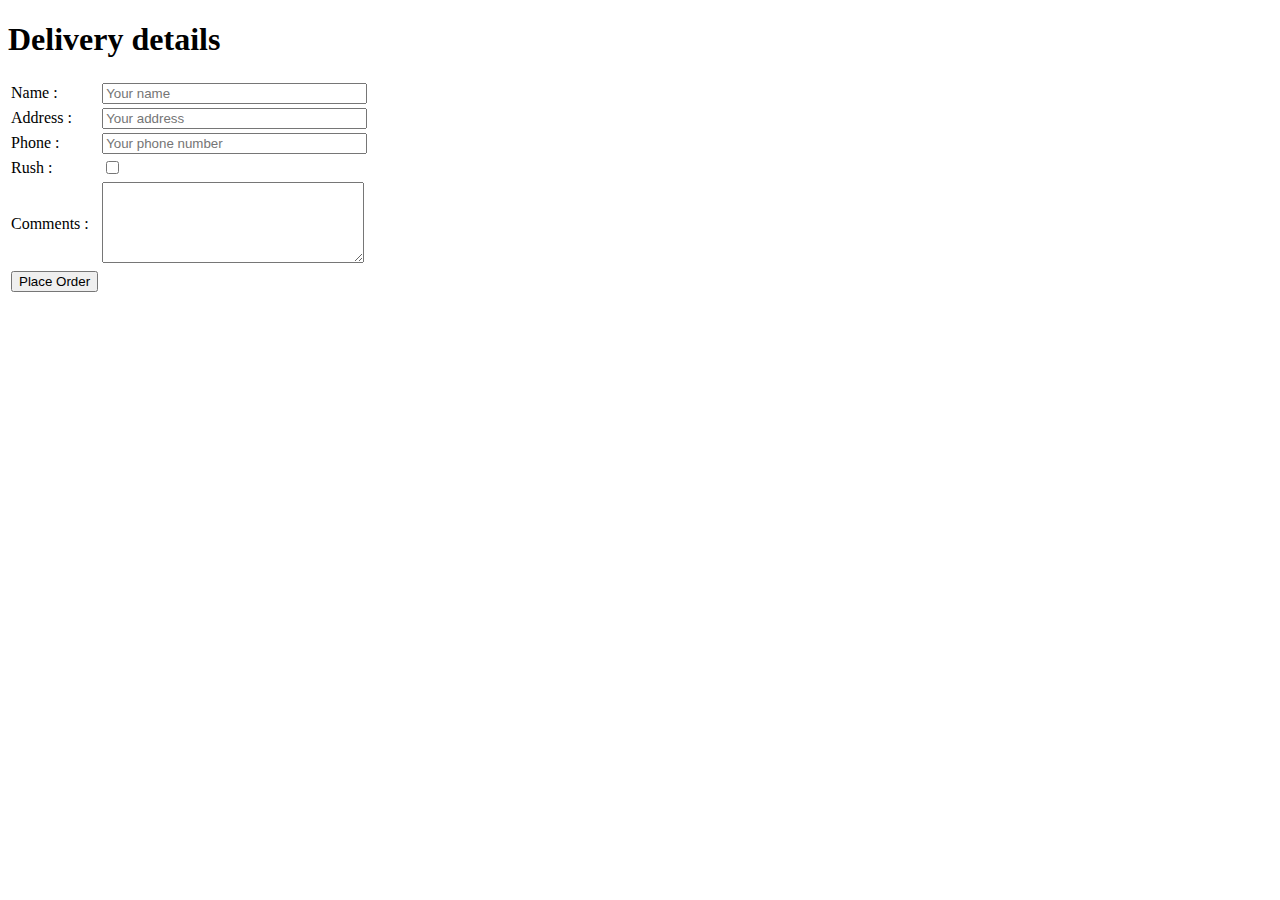
<file: src/main/resources/templates/deliverycorrect.html>
<!DOCTYPE html>
<html lang="en">
<head>
    <meta charset="UTF-8">
    <meta http-equiv="X-UA-Compatible" content="IE=edge">
    <meta name="viewport" content="width=device-width, initial-scale=1.0">
    <title>Document</title>
</head>
<body>
    <h1>Delivery details</h1>
    <form method="POST" data-th-action="@{/pizza/order}" data-th-object="${delivery}">
        <table>
            <tr>
                <td>
                    Name :
                </td>
                <td>
                    <input type="text" size="30" placeholder="Your name" data-th-field="*{name}"/>
                    <div data-th-if="${#fields.hasErrors('name')}">
                        <span data-th-errors="*{name}" data-th-errorclass="error"></span>
                    </div>
                </td>
            </tr>
            <tr>
                <td>
                    Address :
                </td>
                <td>
                    <input type="text" size="30" placeholder="Your address" data-th-field="*{address}"/>
                    <div data-th-if="${#fields.hasErrors('address')}">
                        <span data-th-errors="*{address}" data-th-errorclass="error"></span>
                    </div>
                </td>
            </tr>
            <tr>
                <td>
                    Phone :
                </td>
                <td>
                    <input type="tel" size="30" placeholder="Your phone number" data-th-field="*{phoneNumber}"/>
                    <div data-th-if="${#fields.hasErrors('phoneNumber')}">
                        <span data-th-errors="*{phoneNumber}" data-th-errorclass="error"></span>
                    </div>
                </td>
            </tr>
            <tr>
                <td>
                    Rush :
                </td>
                <td>
                    <input type="checkbox" data-th-field="*{rush}"/>
                </td>
            </tr>
            <tr>
                <td>
                    Comments :
                </td>
                <td>
                    <textarea data-th-field="*{comments}" cols="30" rows="5" placeholder="Your comments"> </textarea>
                </td>
            </tr>
            <tr>
                <td>
                    <!-- <button type="submit" formmethod="GET" formaction="/">Cancel Order</button> -->
                    <button type="submit">Place Order</button>
                </td>
            </tr>
        </table>
    </form>
</body>
</html>
</file>
